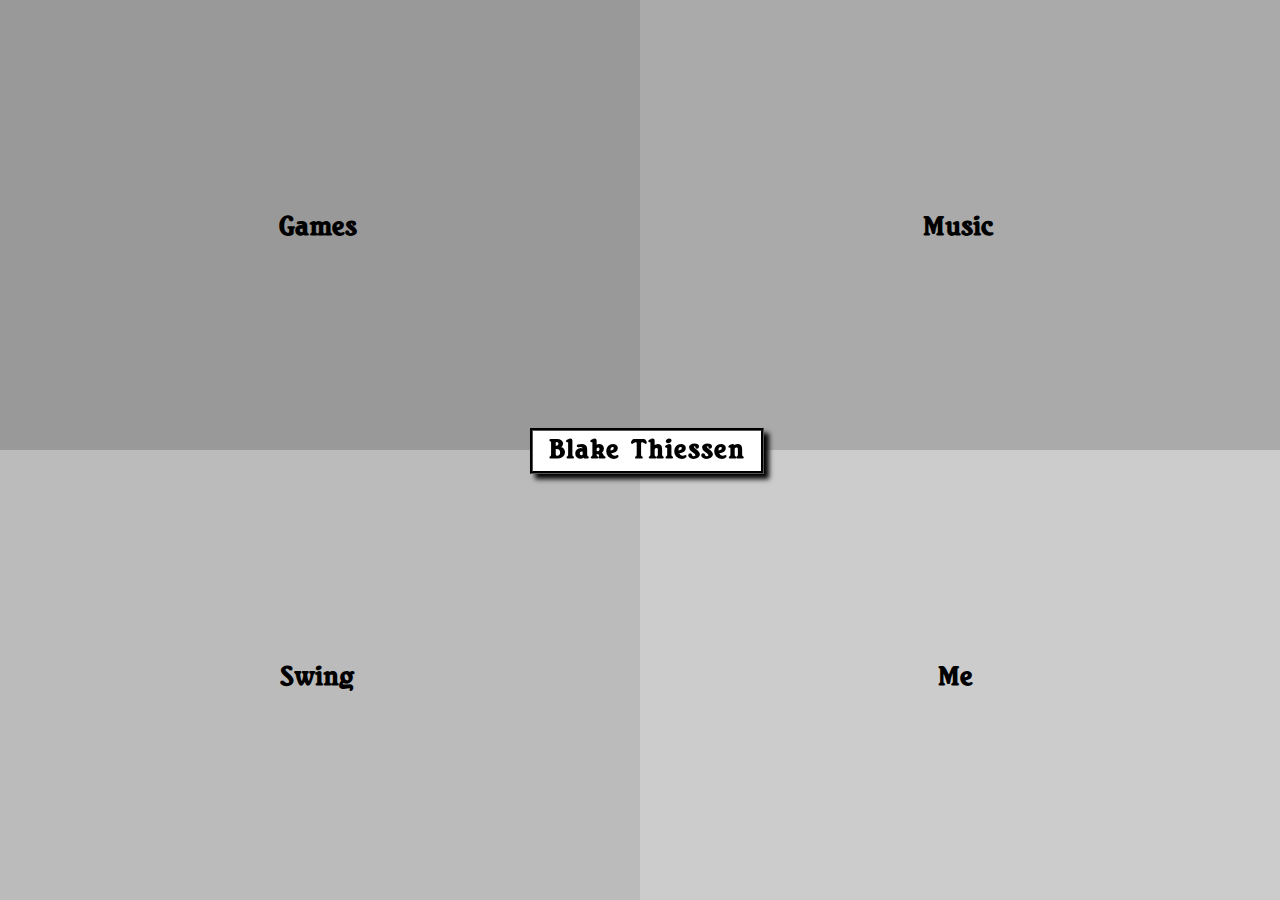
<file: index.html>
<!DOCTYPE html>
<head>
    <title>Home | Blake Thiessen</title>
    <meta charset="utf-8">
    <link rel=StyleSheet href="style.css">
    <!--<script src="jquery.js"></script>-->
    <script src="https://ajax.googleapis.com/ajax/libs/jquery/3.6.0/jquery.min.js"></script>
    <script src="scripts/quadrantAnimation.js"></script>
    <script src="scripts/colorSchemeGenerator.js"></script>
    <script src="scripts/main.js"></script>
    <script type="text/javascript">

        var _gaq = _gaq || [];
        _gaq.push(['_setAccount', 'UA-37682240-1']);
        _gaq.push(['_trackPageview']);

        (function() {
            var ga = document.createElement('script'); ga.type = 'text/javascript'; ga.async = true;
            ga.src = ('https:' == document.location.protocol ? 'https://ssl' : 'http://www') + '.google-analytics.com/ga.js';
            var s = document.getElementsByTagName('script')[0]; s.parentNode.insertBefore(ga, s);
        })();

    </script>
</head>
<body>
    <div id="wrapper">
        <h2 id="topLeftHeader">Games</h2>
        <h2 id="topRightHeader">Music</h2>
        <h2 id="bottomLeftHeader">Swing</h2>
        <h2 id="bottomRightHeader">Me</h2>
        <div id="topLeftCover" class="quadrant quadrantCover"></div>
        <div id="topRightCover" class="quadrant quadrantCover topRight"></div>
        <div id="bottomLeftCover" class="quadrant quadrantCover bottomLeft"></div>
        <div id="bottomRightCover" class="quadrant quadrantCover bottomRight"></div>

        <div id="topLeftContent" class="quadrantContent">
            <div id="godFighterQuadrant" class="quadrant subQuadrant topRight">
                <div class="gameTitleBlock">
                    <img src="images/godFighter-logo.png" class="gameLogo">
                    <div>
                        <h3 class="gameSubTitle">3 vs 1 Competitive Sidescroller</h3>
                    </div>
                </div>
                <a target="_blank" href="http://www.youtube.com/watch?v=ON8ILv4s8V4" class="gameLaunchButton">Video</a>
                <div class="textBoxWrapper">
                    <p class="textBox">
                        3 Runners, each armed with unique abilities, must team up and traverse a deadly
                         plain filled with a variety of traps, created in real-time by an all-powerful God.
                    </p>
                </div>
            </div>
            <div id="shiftQuadrant" class="quadrant subQuadrant bottomLeft">
                <div class="gameTitleBlock">
                    <img src="images/shift-logo.png" class="gameLogo">
                    <div>
                        <h3 class="gameSubTitle">2-Player Horror RPG</h3>
                    </div>
                </div>
                <a target="_blank" href="http://shift-game.com" class="gameLaunchButton">Play</a>
                <div class="textBoxWrapper">
                    <p class="textBox">
                        Strategically switch between two different versions of a world, one
                        puzzling, and one dangerous, to escape the mysterious mansion.
                    </p>
                </div>
            </div>
            <div id="polyPongQuadrant" class="quadrant subQuadrant bottomRight">
                <div class="gameTitleBlock">
                    <img src="images/polyPong-logo.png" class="gameLogo">
                    <div>
                        <h3 class="gameSubTitle">A Cooperative Variation of Pong <i>(Prototype)</i></h3>
                    </div>
                </div>
                <a target="_blank" href="http://www.youtube.com/watch?v=fqXbuMBxyfw" class="gameLaunchButton">Video</a>
                <div class="textBoxWrapper">
                    <p class="textBox">
                        Stretch your awareness, controlling two different paddles in two simultaneous games of Pong.
                    </p>
                </div>
            </div>
        </div>

        <div id="topRightContent" class="quadrantContent">
            <div class="quadrant blakeandkurtBackground topLeft">
                <div class="textBoxWrapper">
                    <p class="textBox">
                        I've played guitar since 2004 and have written and performed with various small groups. You can listen to some selections via the mp3 player below.
                        My latest project is an acoustic duo with my buddy Kurt.
                        <a target="_blank" href="http://www.blakeandkurt.com">Visit our website</a> and listen to our music.
                    </p>
                </div>
            </div>
            <div class="quadrant bottomLeft">
                <div id="trackQuadrantWrapper">
                    <div id="trackHeader">
                        <div class="playingTrack">
                            <h6 class="trackTitle"></h6>
                            <p class="trackArtist"></p>
                        </div>
                        <audio id="musicPlayer" controls="controls">
                            Your Browser doesn't support HTML5 audio.
                            <source id="mp3_src" type="audio/mp3">
                            <source id="ogg_src" type="audio/ogg">
                        </audio>
                    </div>
                    <div id="trackList">
                        <div id="0" class="musicTrack">
                            <h6 class="trackTitle">Yellow (Coldplay Cover)</h6>
                            <p class="trackArtist">Blake & Layla</p>
                        </div>
                        <div id="1" class="musicTrack">
                            <h6 class="trackTitle">Stranger</h6>
                            <p class="trackArtist">Blake & Layla</p>
                        </div>
                        <div id="2" class="musicTrack">
                            <h6 class="trackTitle">Sugar</h6>
                            <p class="trackArtist">Blake & Layla</p>
                        </div>
                        <div id="3" class="musicTrack">
                            <h6 class="trackTitle">Off the Track</h6>
                            <p class="trackArtist">Blake, Zach, Susie, & Michael</p>
                        </div>
                        <div id="4" class="musicTrack">
                            <h6 class="trackTitle">SFS</h6>
                            <p class="trackArtist">Blake</p>
                        </div>
                        <div id="5" class="musicTrack">
                            <h6 class="trackTitle">Paleontology</h6>
                            <p class="trackArtist">Matt, Kurt, & Blake</p>
                        </div>
                        <div id="6" class="musicTrack">
                            <h6 class="trackTitle"><i>GodFighter</i> Game SoundTrack</h6>
                            <p class="trackArtist">Blake</p>
                        </div>
                    </div>
                </div>
            </div>
            <div class="quadrant bottomRight">
                <iframe src="https://www.youtube.com/embed/OxZSaBJMkBA"
                        title="YouTube video player"
                        frameborder="0"
                        class="video"
                        allow="accelerometer; autoplay; clipboard-write; encrypted-media; gyroscope; picture-in-picture" allowfullscreen></iframe>
<!--                <iframe src="https://www.youtube.com/embed/y2r_-ykQ1_0?rel=0&wmode=transparent&start=215"-->
<!--                        frameborder="0" class="video" allowfullscreen>-->
<!--                    Your browsers doesn't support embedded YouTube videos.-->
<!--                </iframe>-->
            </div>
        </div>

        <div id="bottomLeftContent" class="quadrantContent">
            <div id="swingGeneral" class="quadrant subQuadrant topRight">
                <div class="textBoxWrapper">
                    <p class="textBox">
                        When I was in high school, my European History
                        teacher played the film <a target="_blank" href="https://youtu.be/W7CLCYnhCjA?t=26">Swing Kids</a> for the class.
                        The exuberant, yet classy dance scenes planted the seeds
                        for my new year's resolution 4 years later to look for
                        classes. I've been obsessed ever since. Whether
                        it's teaching, social dancing, competing, listening to
                        the music, or just geeking out about it's history, I just
                        love everything about it.
                    </p>
                </div>
            </div>
            <div class="quadrant topLeft">
                <iframe src="https://www.youtube.com/embed/dH1pBCL4EhY"
                        class="video"
                        title="YouTube video player"
                        frameborder="0"
                        allow="accelerometer; autoplay; clipboard-write; encrypted-media; gyroscope; picture-in-picture" allowfullscreen>
                </iframe>
            </div>
            <div class="quadrant bottomRight">
                <iframe src="https://www.youtube.com/embed/sQgrS7rHpNM"
                        class="video"
                        title="YouTube video player"
                        frameborder="0"
                        allow="accelerometer; autoplay; clipboard-write; encrypted-media; gyroscope; picture-in-picture" allowfullscreen>
                </iframe>
            </div>
        </div>

        <div id="bottomRightContent" class="quadrantContent">
            <div id="aboutMeGeneral" class="quadrant subQuadrant">
                <div class="textBoxWrapper">
                    <p class="textBox">
                        Hello... my name is Blake and this is my personal website.
                        I'm a software engineer turned professional swing dance instructor, but also a gamer,
                        game developer, guitar player, craft cocktail enthusiast, and tennis player in my free time.
                        Reach out to me <a target="_blank" href="https://www.facebook.com/blake.thiessen/">on Facebook</a>
                        to chat!
                    </p>
                </div>
            </div>
            <div id="aboutMeCocktails" class="quadrant subQuadrant topRight">
                <div class="textBoxWrapper">
                    <p class="textBox">
                        Ever since I read Smuggler's Cove book about tiki mixology, I've been hooked on craft
                        cocktails and punches. While I certainly enjoy drinking them, I find it even more fulfilling
                        to create and share them with friends. Some of my favorites include
                        <a target="_blank" href="https://punchdrink.com/recipes/scotty-schuders-missionarys-downfall/">Scotty Schuder's Missionary's Downfall</a>
                        and the <a target="_blank" href="https://punchdrink.com/recipes/tribute-to-the-mai-kais-black-magic/">"Tribute" to the Mai Kai Black Magic.</a>.
                    </p>
                </div>
            </div>
            <div id="aboutMeGames" class="quadrant subQuadrant bottomLeft">
                <div class="textBoxWrapper">
                    <p class="textBox">
                        I grew up playing video games since I was 4 or 5 years old. From 2003 to 2007, my dad opened a
                        <a target="_blank" href='http://cyberscapearena.com/'>
                        game center/internet cafe</a>, and as often as I could, I'd bring my
                        friends to come play games like BF1942, Counter-Strike, WarCraft III, etc.
                        Nowadays, I'll host LAN parties occasionally, but most of my gaming is with a group of buddies in StarCraft II.
                    </p>
                </div>
            </div>
        </div>

        <div id="background"></div>
        <h1 id="center">Blake Thiessen</h1>
    </div>
</body>
</html>
</file>
<file: style.css>
/* General */
* {
    margin: 0;
    padding: 0;
    font-family: 'RitaSmith';
}
@font-face {
    font-family: 'RitaSmith';
    src: url('fonts/RitaSmith.otf');
}
html, body {
    height: 100%;
    width: 100%;
    overflow: hidden;
}
#wrapper {
    height: 100%;
    width: 100%;
}

h1, h2, p {
    text-align: center;
}
h1 {
    position: fixed;
}
h2 {
    position: absolute;
    z-index: 3;
    -webkit-transition: color 1s, opacity 1s, left 1s, top 1s;
    -moz-transition: color 1s, opacity 1s, left 1s, top 1s;
    -o-transition: color 1s, opacity 1s, left 1s, top 1s;
    -ms-transition: color 1s, opacity 1s, left 1s, top 1s;
    transition: color 1s, opacity 1s, left 1s, top 1s;
    cursor: pointer;

    font-size: 2em;
}

.quadrant {
    position: absolute;
    width: 50%;
    height: 50%;
    /*border: 1px solid #000;*/
}
.subQuadrant {
    background-color: #999;
}
#center {
    width: 220px;
    height: 40px;
    background-color: white;
    letter-spacing: 1px;
    border: 3px groove black;
    padding-left: 4px;
    padding-right: 4px;
    top: 50%;
    left: 50%;
    margin: -22px 0 0 -110px;
    z-index: 3;

    -webkit-box-shadow: 5px 5px 5px #000;
    -o-box-shadow: 5px 5px 5px #000;
    -ms-box-shadow: 5px 5px 5px #000;
    box-shadow: 5px 5px 5px #000;

    -webkit-transition: left 1s, top 1s, opacity 1s;
    -moz-transition: left 1s, top 1s, opacity 1s;
    -o-transition: left 1s, top 1s, opacity 1s;
    -ms-transition: left 1s, top 1s, opacity 1s;
    transition: left 1s, top 1s, opacity 1s;
}

.quadrantCover {
    position: absolute;
    width: 50%;
    height: 50%;
    z-index: 2;
    -webkit-transition: left 1s, top 1s, width 1s, height 1s, opacity 1s;
    -moz-transition: left 1s, top 1s, width 1s, height 1s, opacity 1s;
    -o-transition: left 1s, top 1s, width 1s, height 1s, opacity 1s;
    -ms-transition: left 1s, top 1s, width 1s, height 1s, opacity 1s;
    transition: left 1s, top 1s, width 1s, height 1s, opacity 1s;
    pointer-events: none;
}

#topLeftCover {
    background-color: #999;
}
#topRightCover {
    background-color: #AAA;
}
#bottomLeftCover {
    background-color: #BBB;
}
#bottomRightCover {
    background-color: #CCC;
}

#background {
    background-image: url("images/game-Tile.png");
    position: absolute;
    left: 0;
    top: 0;
    width: 100%;
    height: 100%;
    z-index: -1;
}

.quadrantContent {
    position: absolute;
    width: 100%;
    height: 100%;
    z-index: inherit;
}

.topRight {
    left: 50%;
}
.bottomLeft {
    top: 50%;
}
.bottomRight {
    left: 50%;
    top: 50%;
}
#topLeftCover {}
#topRightCover {}
#bottomLeftCover {}
#bottomRightCover {}
#topLeftHeader {
    left: 25%;
    top: 25%;
    margin: -17px 0 0 -41px;
}
#topRightHeader {
    left: 75%;
    top: 25%;
    margin: -17px 0 0 -37px;
}
#bottomLeftHeader {
    left: 25%;
    top: 75%;
    margin: -17px 0 0 -40px;
}
#bottomRightHeader {
    left: 75%;
    top: 75%;
    margin: -17px 0 0 -51px;
    width: 92px;
}

/* Games Quadrant */

#topRightGameQuad {
    background-image: url('images/godFighter-screenshot.png');
    background-position: center;
    background-repeat: no-repeat;
}
.gameTitleBlock {
    margin: 25px;
    height: 20%;
}
.gameLogo {
    display: block;
    max-height: 65%;
    max-width: 100%;
    margin-left: auto;
    margin-right: auto;
}
.gameSubTitle {
    position: relative;
    text-align: center;
    top: 2px;
    font-size: 20px;
}
.gameLaunchButton {
    position: absolute;
    background-color: rgba(200, 200, 200, .8);
    border: 2px solid black;
    left: 50%;
    margin-left: -21px;
    margin-top: 10px;
    padding: 4px;
    font-size: 20px;
}
.gameVideoButton {
    position: relative;
    background-color: rgba(200, 200, 200, .8);
    border: 2px solid black;
    left: 50%;
    margin-left: -24px;
    top: 60px;
    padding: 4px;
    font-size: 20px;
}
.textBoxWrapper {
    position: absolute;
    left: 10%;
    width: 80%;
    bottom: 5%;
}
.textBox {
    background-color: rgba(200, 200, 200, .6);
    padding: 8px;
    padding-left: 10px;
    padding-right: 10px;
    font-size: 18px;
}
#godFighterQuadrant {
    background-image: url(images/godFighter-screenshot.png);
    background-position: center;
    background-repeat: no-repeat;
    background-size: cover;
}
#shiftQuadrant {
    background-image: url(images/shift-screenshot.png);
    background-position: center;
    background-repeat: no-repeat;
    background-size: cover;
}
#polyPongQuadrant {
    background-image: url(images/polyPong-screenshot.png);
    background-position: center;
    background-repeat: no-repeat;
    background-size: cover;
}

/* Music Quadrant */

.blakeandkurtBackground {
    background-image: url(images/blakeandkurt.png);
    background-position: 50% 0%;
    background-repeat: no-repeat;
    background-size: cover;
}
.video {
    position: absolute;
    left: 5%;
    top: 5%;
    width: 90%;
    height: 90%;
}
#trackQuadrantWrapper {
    position: absolute;
    top: 10%;
    left: 10%;
    width: 80%;
    height: 80%;
}
#trackList {
    width: 100%;
    height: 75%;
    bottom: 0%;
    background-color: rgba(255, 255, 255, .5);
    overflow-y: scroll;
}
#trackHeader {
    color: #FFF;
    width: 100%;
}
#musicPlayer {
    position: initial !important;
    width: 100%;
    height: 30px;
    padding-bottom: 5px;
}

.musicTrack {
    cursor: pointer;
    background-color: #DDD;
    padding: 5px;
    margin: 5px;
    -webkit-transition: background-color 500ms, color 250ms;
    -moz-transition: background-color 500ms, color 250ms;
    -o-transition: background-color 500ms, color 250ms;
    -ms-transition: background-color 500ms, color 250ms;
    transition: background-color 500ms, color 250ms;
}
.musicTrack:hover {
    background-color: #888;
}

.playingTrack {
    margin-bottom: 5px;
}

.trackTitle {
    font-size: 18px;
}
.trackArtist {
    font-style: italic;
    font-size: 16px;
    text-align: left;
}

.selectedMusicTrack {
    background-color: #000;
    color: #FFF;
}

/* Swing Quadrant */
#swingGeneral {
    background-image: url(images/swingDancing.jpg);
    background-position: 59% 32%;
    background-repeat: no-repeat;
    background-size: cover;
}

/* About Me Quadrant */

#aboutMeGeneral {
    background-image: url(images/blake-mePhoto.png);
    background-position: 88% 50%;
    background-size: cover;
    background-repeat: no-repeat;
}
#aboutMeCocktails {
    background-image: url(images/working-on-cocktails.png);
    background-position: 50% 100%;
    background-repeat: no-repeat;
    background-size: cover;
    background-blend-mode: overlay;
}
#aboutMeGames {
    background-image: url(images/blake-gamesPhoto.png);
    background-position: 40% 50%;
    background-repeat: no-repeat;
    background-size: cover;
}
.fullWidthTextBoxWrapper {
    position: absolute;
    bottom: 0%;
    width: 100%;
}
.ellipseGlowTextBox {
    text-align: center;
    background-image: -webkit-radial-gradient(#FFF, rgba(150,150,150,.3), rgba(0,0,0,0));
    background-image: -moz-radial-gradient(#FFF, rgba(150,150,150,.3), rgba(0,0,0,0));
    background-image: -ms-radial-gradient(#FFF, rgba(150,150,150,.3), rgba(0,0,0,0));
    background-image: -o-radial-gradient(#FFF, rgba(150,150,150,.3), rgba(0,0,0,0));
    background-image: radial-gradient(#FFF, rgba(150,150,150,.3), rgba(0,0,0,0));
    padding: 50px;
    font-size: 18px;
}
</file>
